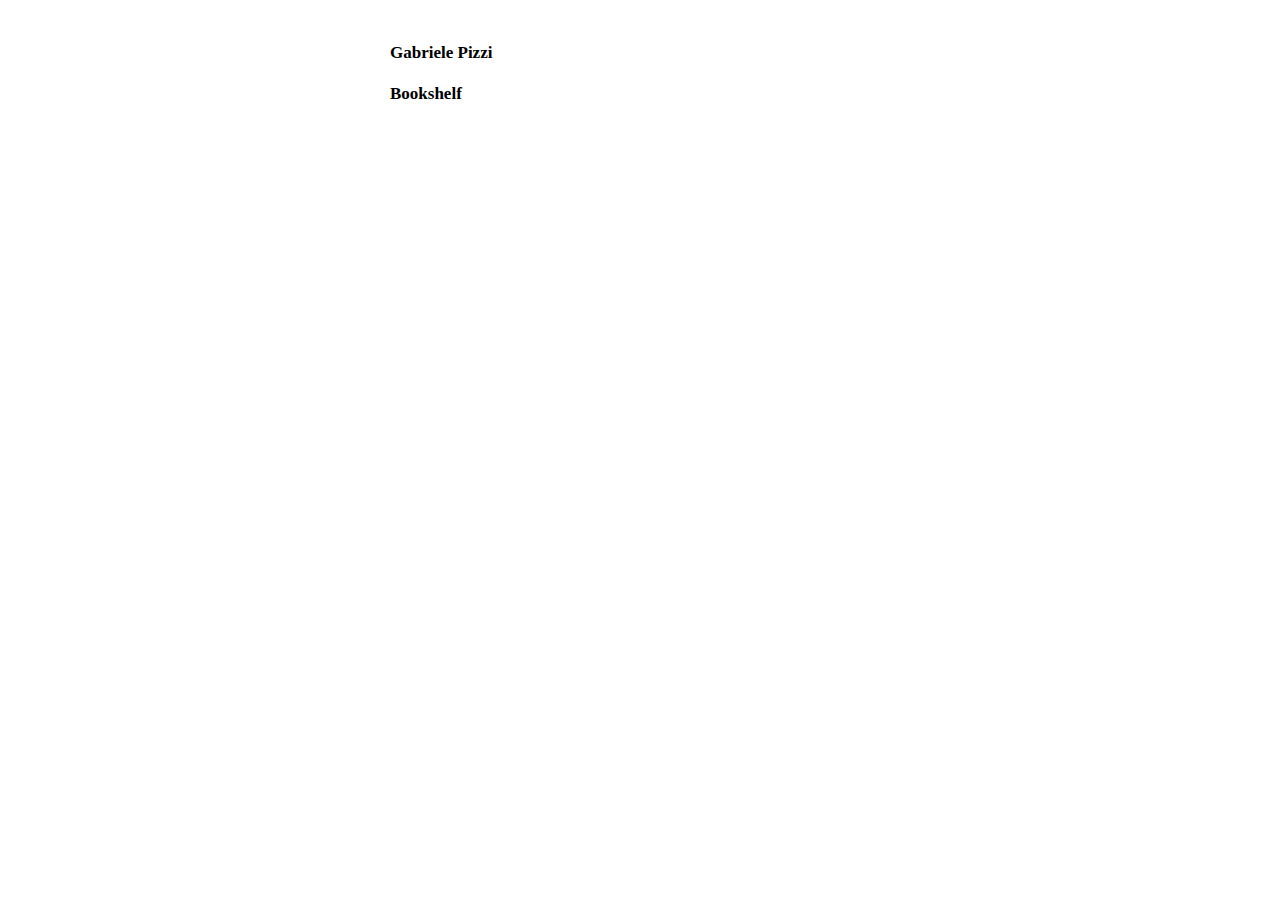
<file: index.html>
<!DOCTYPE html>
<html lang="en">

<head>
		<meta charset="UTF-8">
		<meta name="viewport" content="width=device-width, initial-scale=1.0">
		<title>Gabriele Pizzi</title>
	
		<!-- Meta Description -->
		<meta name="description" content="Journal">
	
		<!-- Open Graph / Facebook Meta Tags -->
		<meta property="og:type" content="website">
		<meta property="og:title" content="Gabriele Pizzi">
		<meta property="og:description" content="Learning in Public">
		<meta property="og:image" content="https://example.com/path-to-your-image.jpg">
		<meta property="og:url" content="https://gabrielepizzi.com">
	
		<!-- Twitter Meta Tags -->
		<meta name="twitter:card" content="summary_large_image">
		<meta name="twitter:title" content="Gabriele Pizzi">
		<meta name="twitter:description" content="Learning in Public">
		<meta name="twitter:image" content="https://example.com/path-to-your-image.jpg">

				<!-- Favicon -->
		<link rel="icon" type="image/png" href="/path-to-your-favicon.png">
	<style>

		body {
			font-family: 'Times New Roman', serif;
			    margin: 30px 40px 40px;
			    padding: 0;
			    box-sizing: border-box;
			    color: #333;
			    /* Center content */
			    display: flex;
			    flex-direction: column;
			    align-items: center;
			line-height: 1.6;
		}

		.accordion {
			display: flex;
			flex-direction: column;
			box-sizing: border-box;
			width: 100%;
			margin: auto;
			padding: 0;
			/* Reduced side padding for mobile */
		}

		.accordion-item {
			margin-bottom: 5px;
			/* Reduced space between titles */
		}

		.accordion-title,
		.accordion-content {
			font-size: 17px;
			/* Font size for larger screens, will adjust for mobile */
		}

		.accordion-title {
			font-weight: 900; 
			color: black;
			cursor: pointer;
			padding: 10px 0 0;
			/* Reduced padding to bring titles closer */
			margin: 0;
			border: none;
			text-align: left;
			background: none;
			outline: none;
			line-height: 1.5;
			/* Line spacing as requested */
		}

		.accordion-content {
			font-weight: 500;
			color: black;
			padding: 0 0 10px;
			background-color: white;
			display: none;
			overflow: hidden;
		}

		.accordion-content img {
			max-width: 100%; /* Ensures image is not wider than its container */
			display: block; /* Removes any default inline spacing */
			margin: 0 auto; /* Centers the image */
			height: auto;
			box-sizing: border-box;
		}

		.accordion-content a {
			color: rgba(0, 0, 0);
			text-decoration: underline;
		}

		        /* Non-mobile screens */
	    @media (min-width: 601px) {
	        .accordion {
	            max-width: 500px; /* Maximum width */
	            margin: auto; /* Centering the accordion */
	            padding: 0;
	        }
	    }

		/* Responsive adjustments */
		@media (max-width: 600px) {
			.accordion {
				padding: 0;
				/* Even smaller padding for very small screens */
			}

			.accordion-title,
			.accordion-content {
				font-size: 17px;
				/* Smaller font size for mobile */
			}
		}
	</style>
	<script src="https://cdn.counter.dev/script.js" data-id="9df6012a-99b5-46d3-b279-8eba07d34449" data-utcoffset="1"></script>
</head>

<body>
	<div class="accordion">

		<!--Bio-->
		<div class="accordion-item" id="gabriele">
			<h2 class="accordion-title" data-article="articles/article1/article1.html">Gabriele Pizzi</h2>
			<div class="accordion-content"></div>
		</div>

		<!--Library-->
		<div class="accordion-item" id="library">
			<h2 class="accordion-title" data-article="articles/resources/resources.html">Bookshelf</h2>
			<div class="accordion-content"></div>
		</div>

		<!--Article: The Value of Space is What you do With It-->
	<!--	<div class="accordion-item" id="space">
			<h2 class="accordion-title" data-article="articles/space/space.html">The Value of Space is What You do With It</h2>
			<div class="accordion-content"></div>
		</div> -->

		<!-- Repeat for other articles, changing data-article attribute -->
	</div>
	<!-- Your existing JavaScript, plus the new function for loading articles -->
	<script>
		document.querySelectorAll('.accordion-title').forEach(title => {
			title.addEventListener('click', () => {
				const accordionContent = title.nextElementSibling;

				// Load article content if not already loaded
				if (!accordionContent.innerHTML.trim()) {
					fetch(title.getAttribute('data-article'))
						.then(response => response.text())
						.then(data => {
							accordionContent.innerHTML = data;
							toggleContentDisplay(accordionContent, title);
						})
						.catch(error => {
							console.error('Error loading article:', error);
							accordionContent.innerHTML = '<p>Article could not be loaded.</p>';
							toggleContentDisplay(accordionContent, title);
						});
				} else {
					toggleContentDisplay(accordionContent, title);
				}
			});
		});

		function toggleContentDisplay(content, title) {
			if (content.style.display === 'block') {
				content.style.display = 'none';
				history.pushState("", document.title, window.location.pathname + window.location.search);
			} else {
				content.style.display = 'block';
				title.scrollIntoView({ behavior: 'smooth', block: 'start' });
		//		setTimeout(() => {
    	//			windw.scrollBy(0, -20);
		//			}, 300); // Adjust the timeout duration as needed
				window.location.hash = title.parentElement.getAttribute('id');
			}

			// Close other open items
			document.querySelectorAll('.accordion-content').forEach(item => {
				if (item !== content) {
					item.style.display = 'none';
				}
			});
		}

		// Open the article corresponding to the URL hash when the page loads
		window.addEventListener('DOMContentLoaded', () => {
			const hash = window.location.hash.substring(1);
			if (hash) {
				const title = document.querySelector(`#${hash} > .accordion-title`);
				if (title) {
					title.click();
				}
			}
		});
	</script>
</body>

</html>
</file>
